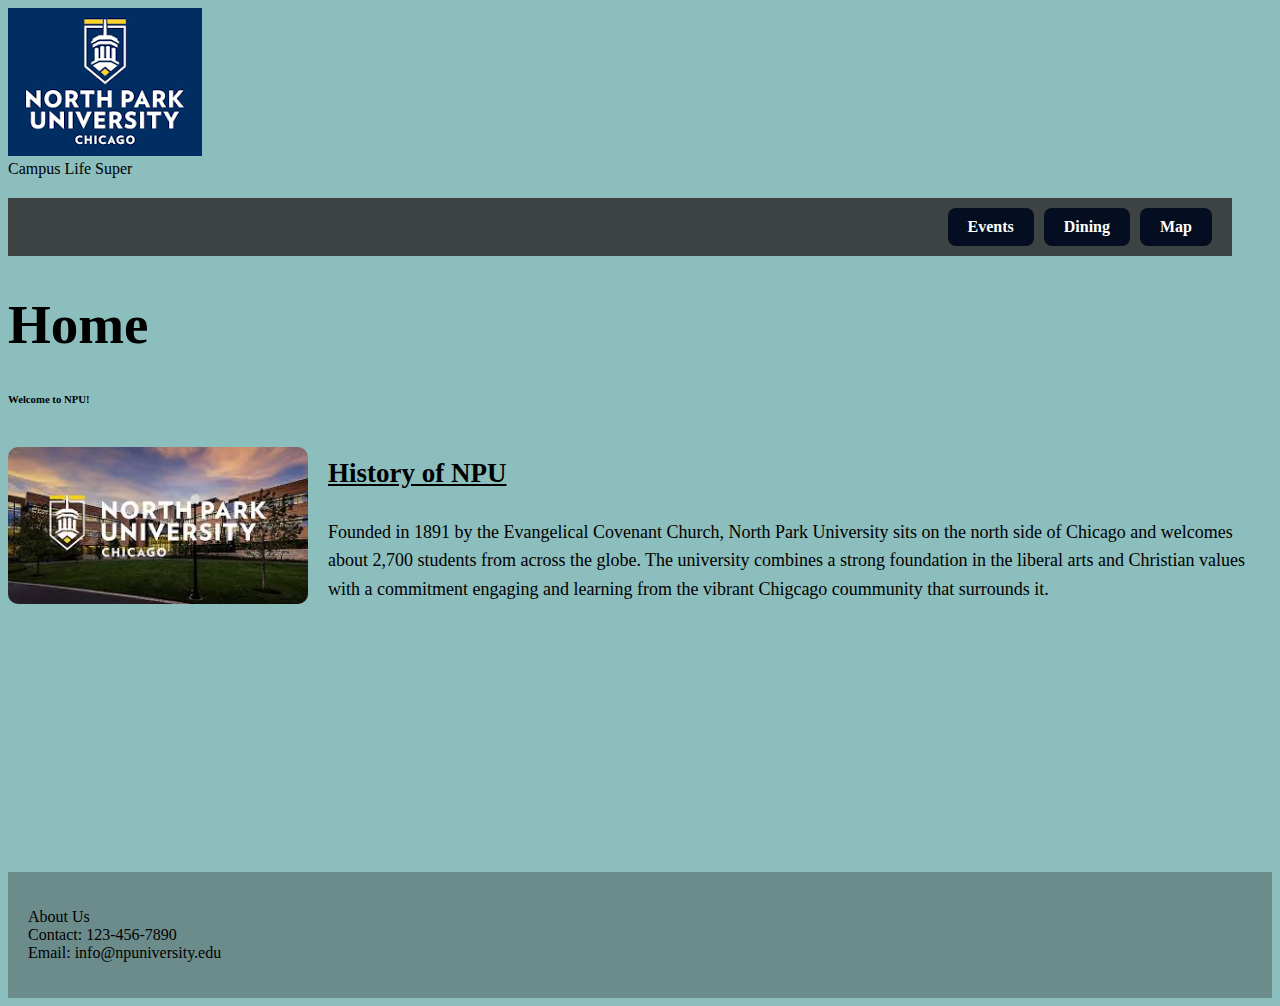
<file: dining.html>
<!DOCTYPE html>
<html lang="en">
    <head>
        <meta charset="utf-8">
        <meta name = "viewport" content="width=device-width, initial-scale=1">
        <title>Campus Life Super App</title>
        <link href="https://cdn.jsdelivr.net/npm/bootstrap@5.3.8/dist/css/bootstrap.min.css" rel="stylesheet" integrity="sha384-sRIl4kxILFvY47J16cr9ZwB07vP4J8+LH7qKQnuqkuIAvNWLzeN8tE5YBujZqJLB" crossorigin="anonymous">
        <link rel="stylesheet" href = "css/style.css">
    </head>
    <body>
        <header class="site-header">
            <a href="index.html">
                <img src="images/School_Logo.png" alt="Campus Logo">
            </a>
            <div class="logo">Campus Life Super</div>
            <div class="button-container">
                <a href="events.html" class="btn">Events</a>
                <a href="dining.html" class="btn">Dining</a>
                <a href="map.html" class="btn">Map</a>
            </div>
        </header>
        <h1 class="title">Home</h1>
        <h6>Welcome to NPU!</h6>
        <div class="image-text-container">
            <img src="images/School pic.jpg" alt="Campus Image" width="500" height="3000">
            <div class="text">
                <h2><u>History of NPU</u></h2>
                <p>Founded in 1891 by the Evangelical Covenant Church, North 
Park University sits on the north side of Chicago and 
welcomes about 2,700 students from across the globe. The 
university combines a strong foundation in the liberal arts and 
Christian values with a commitment engaging and learning 
from the vibrant Chigcago coummunity that surrounds it.</p>
            </div>
        </div>
        <footer class="footer-container">
            <p>About Us<br>

            Contact: 123-456-7890<br>
            Email: info@npuniversity.edu
        </footer>
    </body>
</html>
</file>
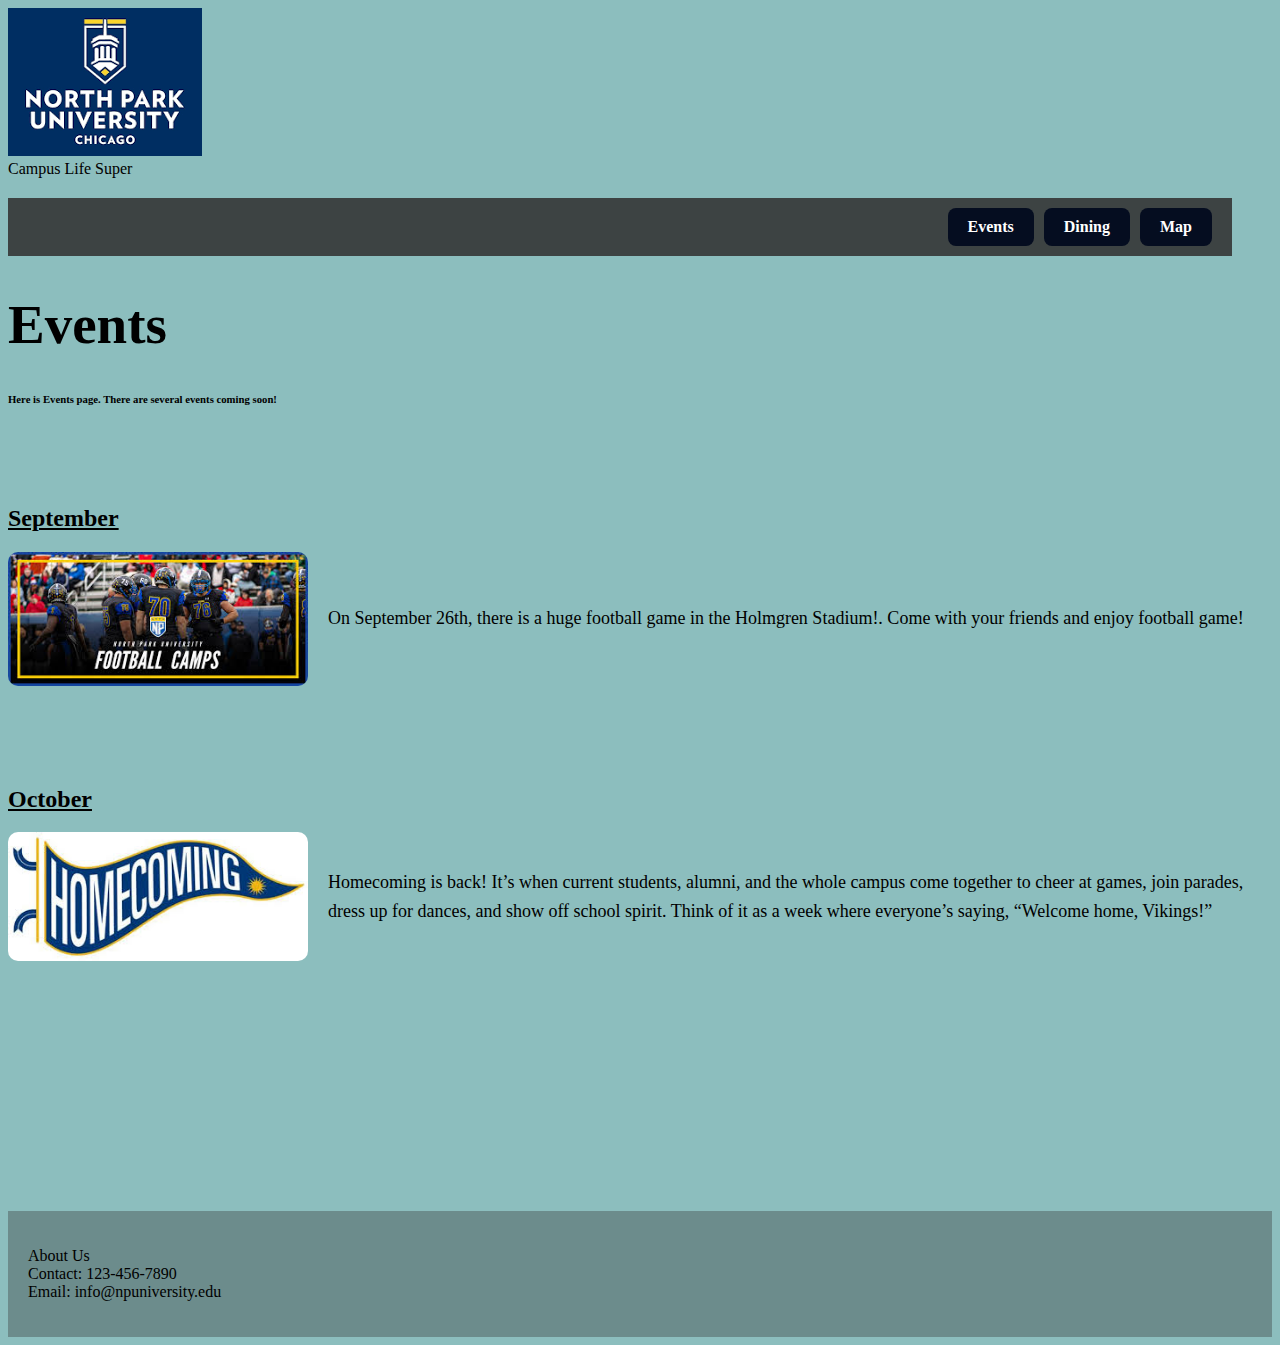
<file: events.html>
<!DOCTYPE html>
<html lang="en">
    <head>
        <meta charset="utf-8">
        <meta name = "viewport" content="width=device-width, initial-scale=1">
        <title>Campus Life Super App</title>
        <link href="https://cdn.jsdelivr.net/npm/bootstrap@5.3.8/dist/css/bootstrap.min.css" rel="stylesheet" integrity="sha384-sRIl4kxILFvY47J16cr9ZwB07vP4J8+LH7qKQnuqkuIAvNWLzeN8tE5YBujZqJLB" crossorigin="anonymous">
        <link rel="stylesheet" href = "css/style.css">
    </head>
    <body>
        <header class="site-header">
            <a href="index.html">
                <img src="images/School_Logo.png" alt="Campus Logo">
            </a>
            <div class="logo">Campus Life Super</div>
            <div class="button-container">
                <a href="events.html" class="btn">Events</a>
                <a href="dining.html" class="btn">Dining</a>
                <a href="map.html" class="btn">Map</a>
            </div>
        </header>
        <h1 class="title">Events</h1>
        <h6> Here is Events page. There are several events coming soon!</h6>
        <div style = "margin-top:100px" ><h2><u>September</u></h2>
            <div class="image-text-container">
                <img src="images/football pic.jpg" alt="FootBall Game" width="500" height="3000">
                <div class="text">
                    <p> On September 26th, there is a huge football game in the 
Holmgren Stadium!. Come with your friends and enjoy 
football game!</p>
                </div>
            </div>
        </div>
        <div style = "margin-top:100px" ><h2><u>October</u></h2>
            <div class="image-text-container">
                <img src="images/homecoming logo.jpg" alt="Homecoming Event" width="500" height="3000">
                <div class="text">
                    <p>  Homecoming is back!
 It’s when current students, alumni, and the whole 
campus come together to cheer at games, join 
parades, dress up for dances, and show off school 
spirit. Think of it as a week where everyone’s saying, 
“Welcome home, Vikings!” </p>
                </div>
            </div>
        </div>
        <footer class="footer-container">
            <p>About Us<br>

            Contact: 123-456-7890<br>
            Email: info@npuniversity.edu
        </footer>
    </body>
</html>
</file>
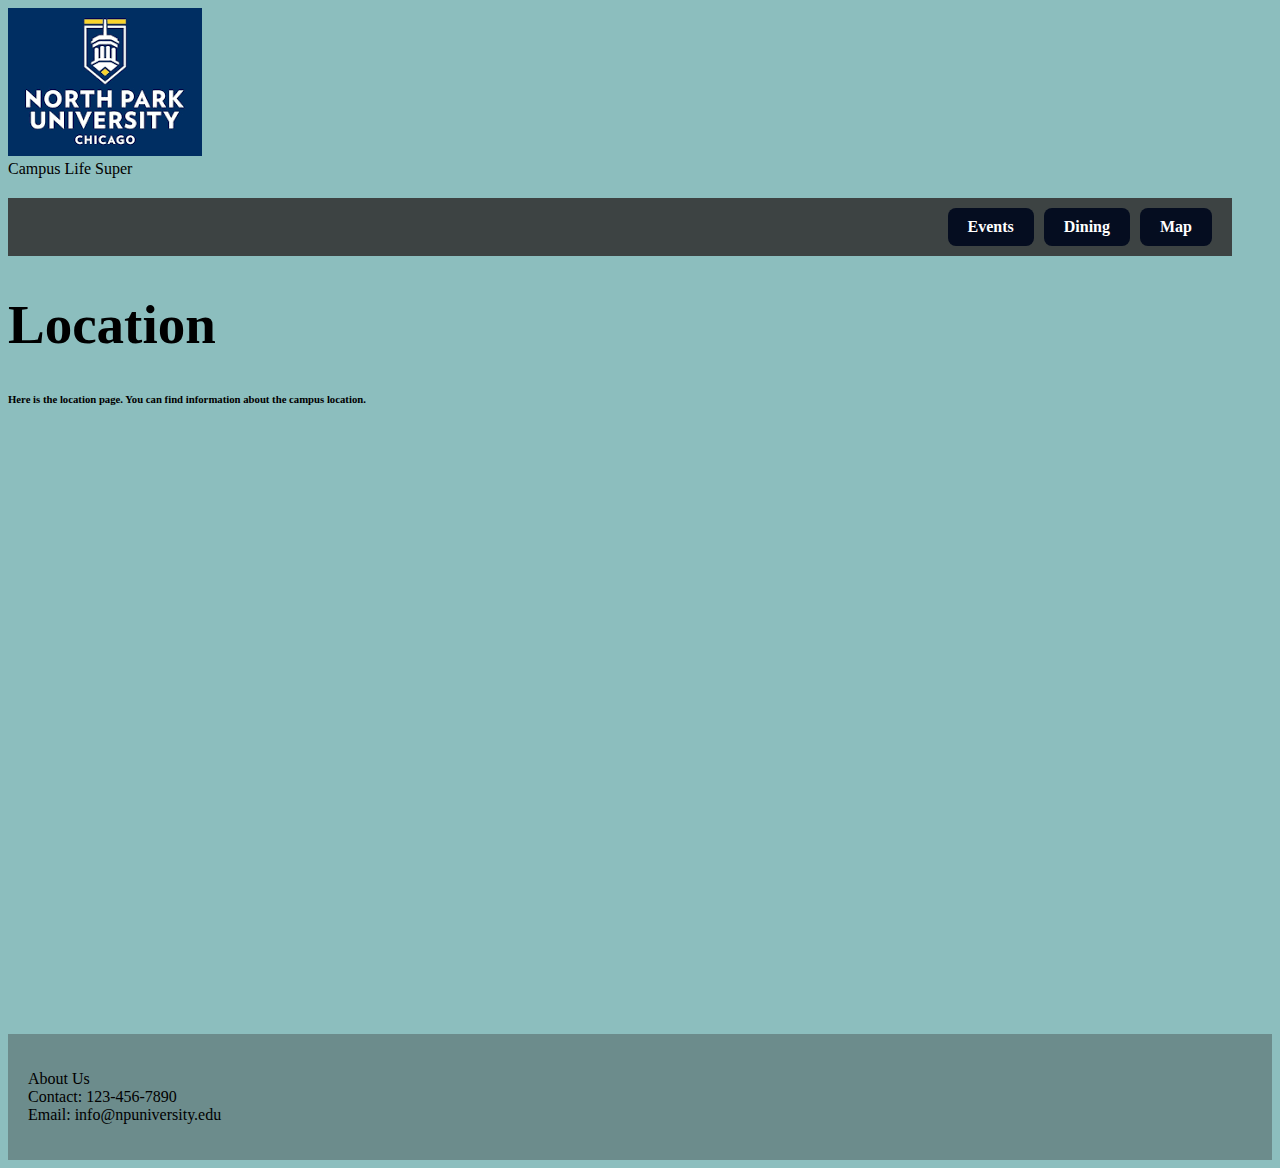
<file: map.html>
<!DOCTYPE html>
<html lang="en">
    <head>
        <meta charset="utf-8">
        <meta name = "viewport" content="width=device-width, initial-scale=1">
        <title>Campus Life Super App</title>
        <link href="https://cdn.jsdelivr.net/npm/bootstrap@5.3.8/dist/css/bootstrap.min.css" rel="stylesheet" integrity="sha384-sRIl4kxILFvY47J16cr9ZwB07vP4J8+LH7qKQnuqkuIAvNWLzeN8tE5YBujZqJLB" crossorigin="anonymous">
        <link rel="stylesheet" href = "css/style.css">
    </head>
    <body>
        <header class="site-header">
            <a href="index.html">
                <img src="images/School_Logo.png" alt="Campus Logo">
            </a>
            <div class="logo">Campus Life Super</div>
            <div class="button-container">
                <a href="events.html" class="btn">Events</a>
                <a href="dining.html" class="btn">Dining</a>
                <a href="map.html" class="btn">Map</a>
            </div>
        </header>
        <h1 class="title">Location</h1>
        <h6>Here is the location page. You can find information about the campus location.</h6>
        <iframe src="https://www.google.com/maps/embed?pb=!1m18!1m12!1m3!1d23731.86854582746!2d-87.71199119165348!3d41.96842639473406!2m3!1f0!2f0!3f0!3m2!1i1024!2i768!4f13.1!3m3!1m2!1s0x880fcd95e6f08ca7%3A0x860dba52293692b4!2z64W47IqkIO2MjO2BrCDrjIDtlZk!5e0!3m2!1sko!2sus!4v1765162027435!5m2!1sko!2sus" width="450" height="350" style="border:0;" allowfullscreen="" loading="lazy" referrerpolicy="no-referrer-when-downgrade"></iframe>

        <footer class="footer-container">
            <p>About Us<br>

            Contact: 123-456-7890<br>
            Email: info@npuniversity.edu
        </footer>
    </body>
</html>
</file>
<file: css/style.css>
body{
    background-color:rgb(140, 190, 190);
}

.btn {
    display: inline-block;  
    padding: 10px 20px; /* inside a contatiner, between the content and the border */
    background-color: #050d20;
    color: white;
    text-decoration: none;
    border-radius: 8px;
    font-weight: bold;
}

.button-container {
    display: flex;  /*flexbox in a row*/
    padding: 10px 20px;
    justify-content: flex-end;  /*Align buttons to the right*/
    background-color: #2f2b2bd6;
    margin-top: 20px;
    margin-right: 40px;
    gap: 10px;  /*Spave between buttons*/
}

.title {
    font-size: 55px;
    font-weight: bold;;
}

.image-text-container {
    display: flex;
    align-items: center;  /*Vertically center the items*/
    gap: 20px;  /*Space between image and text*/
}
.image-text-container img {
    max-width: 300px;  /*Limit the image size*/
    height: auto;
    border-radius: 10px;
}
.image-text-container .text {
    font-size: 18px;
    line-height: 1.6;
}

.footer-container {
    display: flex;
    justify-content: left;
    padding: 20px;
    background-color: #2f2b2b57;
    margin-top: 250px;
    
}


@media (max-width: 600px) { 
  .image-text-container {
    flex-direction: column;  /* stacks the image above the text */
    text-align: center;      /* centers text for better look */
  }
  .image-text-container img {
    width: 100%;             /* makes the image fit smaller screens */
  }
}
</file>
